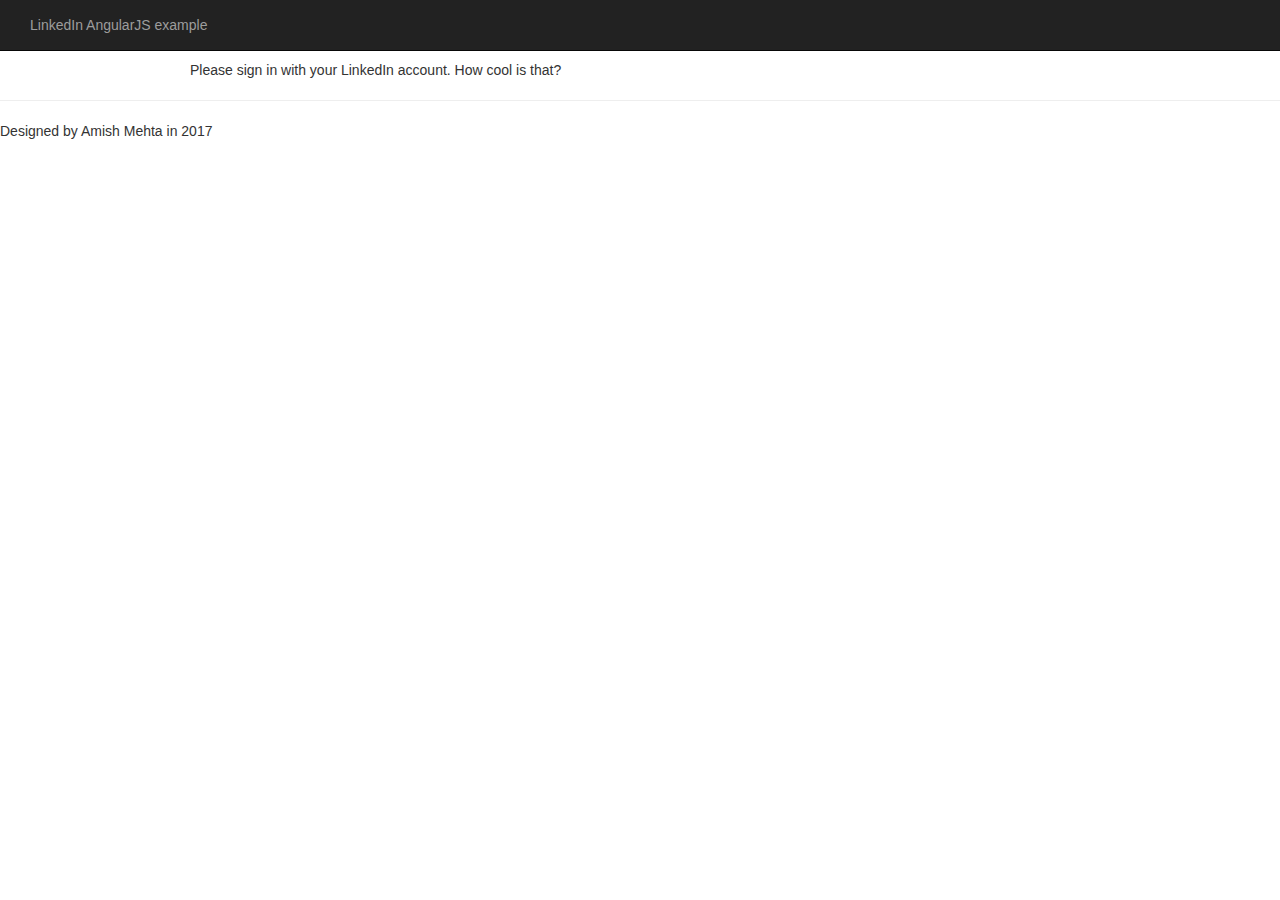
<file: index.html>
<!DOCTYPE html>
<html lang="en" ng-app="angbootApp" xmlns:ng="http://angularjs.org">
<head>
<meta charset="utf-8">
<title>LinkedIn Angular example</title>
<meta name="viewport" content="width=device-width, initial-scale=1.0">
<meta name="description" content="">
<meta name="author" content="Eugenio">

<!-- Le styles -->
<link rel="stylesheet" href="css/bootstrap.min.css">
<link rel="stylesheet" href="css/main.css">
<!--<link rel="stylesheet" href="css/bootstrap-responsive.min.css">-->
<script type="text/javascript" src="js/vendor/jquery-1.10.2.min.js"></script>
<script type="text/javascript" src="js/vendor/bootstrap.min.js"></script>
<script type="text/javascript" src="js/vendor/angular.js"></script>
<script type="text/javascript" src="js/vendor/angular-route.min.js"></script>
<script type="text/javascript" src="http://platform.linkedin.com/in.js">
	//here goes the api key, and the callback function
	api_key: [YOUR_APP_API_KEY]
	onLoad: onLinkedInLoad 
	authorize: true
</script>

<script src="js/app.js"></script>
<script src="js/controllers.js"></script>
<script src="js/linkedin.js"></script>

<!-- HTML5 shim, for IE6-8 support of HTML5 elements -->
<!--[if lt IE 9]>
      <script src="http://html5shim.googlecode.com/svn/trunk/html5.js"></script>
<![endif]-->

</head>

<body ng-controller="AppCtrl" id="appBody">
	<!-- header -->
	<ng:include src="'tpl/header.html'"></ng:include>
	<!-- body -->
	<div class="container-semifluid">
		<div class="row-fluid">
			<ng:view></ng:view>
		</div>
		<hr>
		<!--foooter-->
		<footer>
			<p>Designed by Amish Mehta in 2017</p>
		</footer>
	</div>
    
</body>

</html>
</file>
<file: css/main.css>
body {
	padding-top: 60px;
	padding-bottom: 40px;
}

.container-fixed{
	width: 900px;
	margin: 0 auto;
}


.glyphicon {  margin-bottom: 10px;margin-right: 10px;}

small {
display: block;
line-height: 1.428571429;
color: #999;
}

#map {
        height: 400px;
        width: 400px;
       }
</file>
